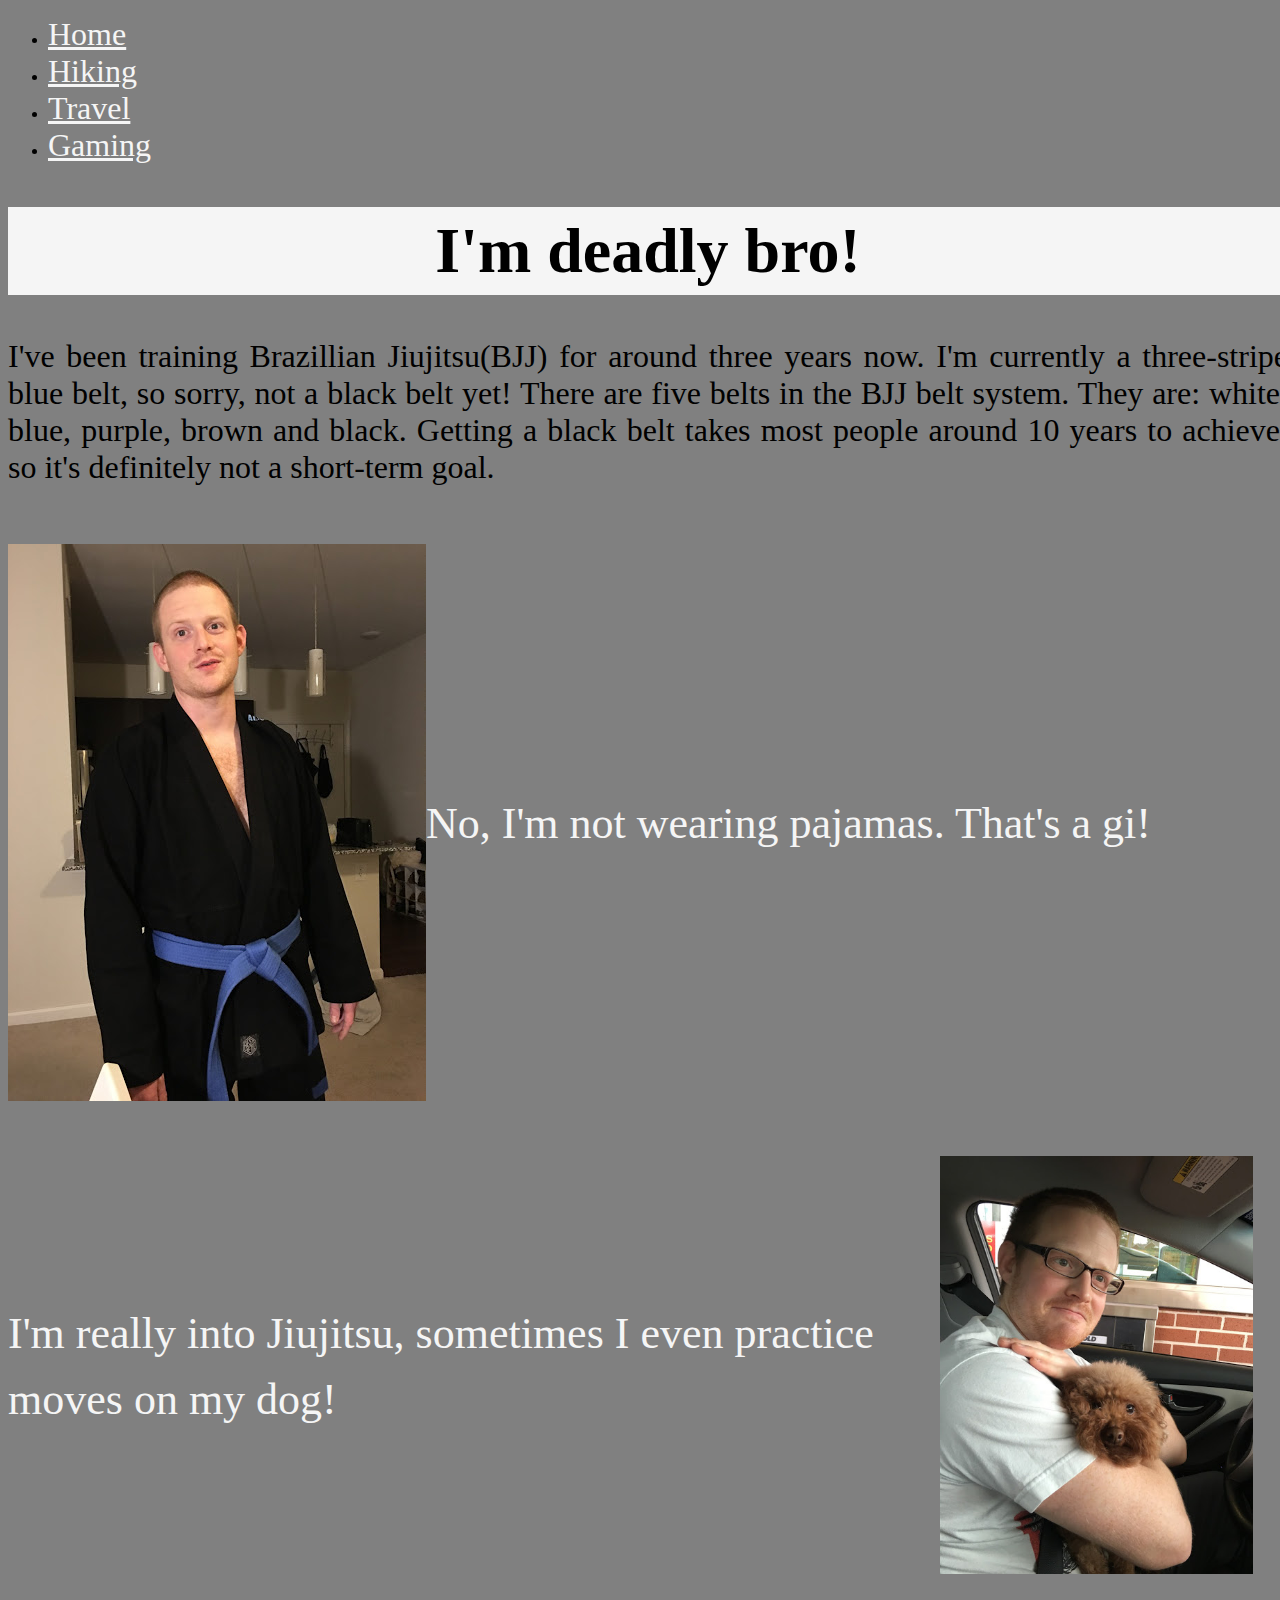
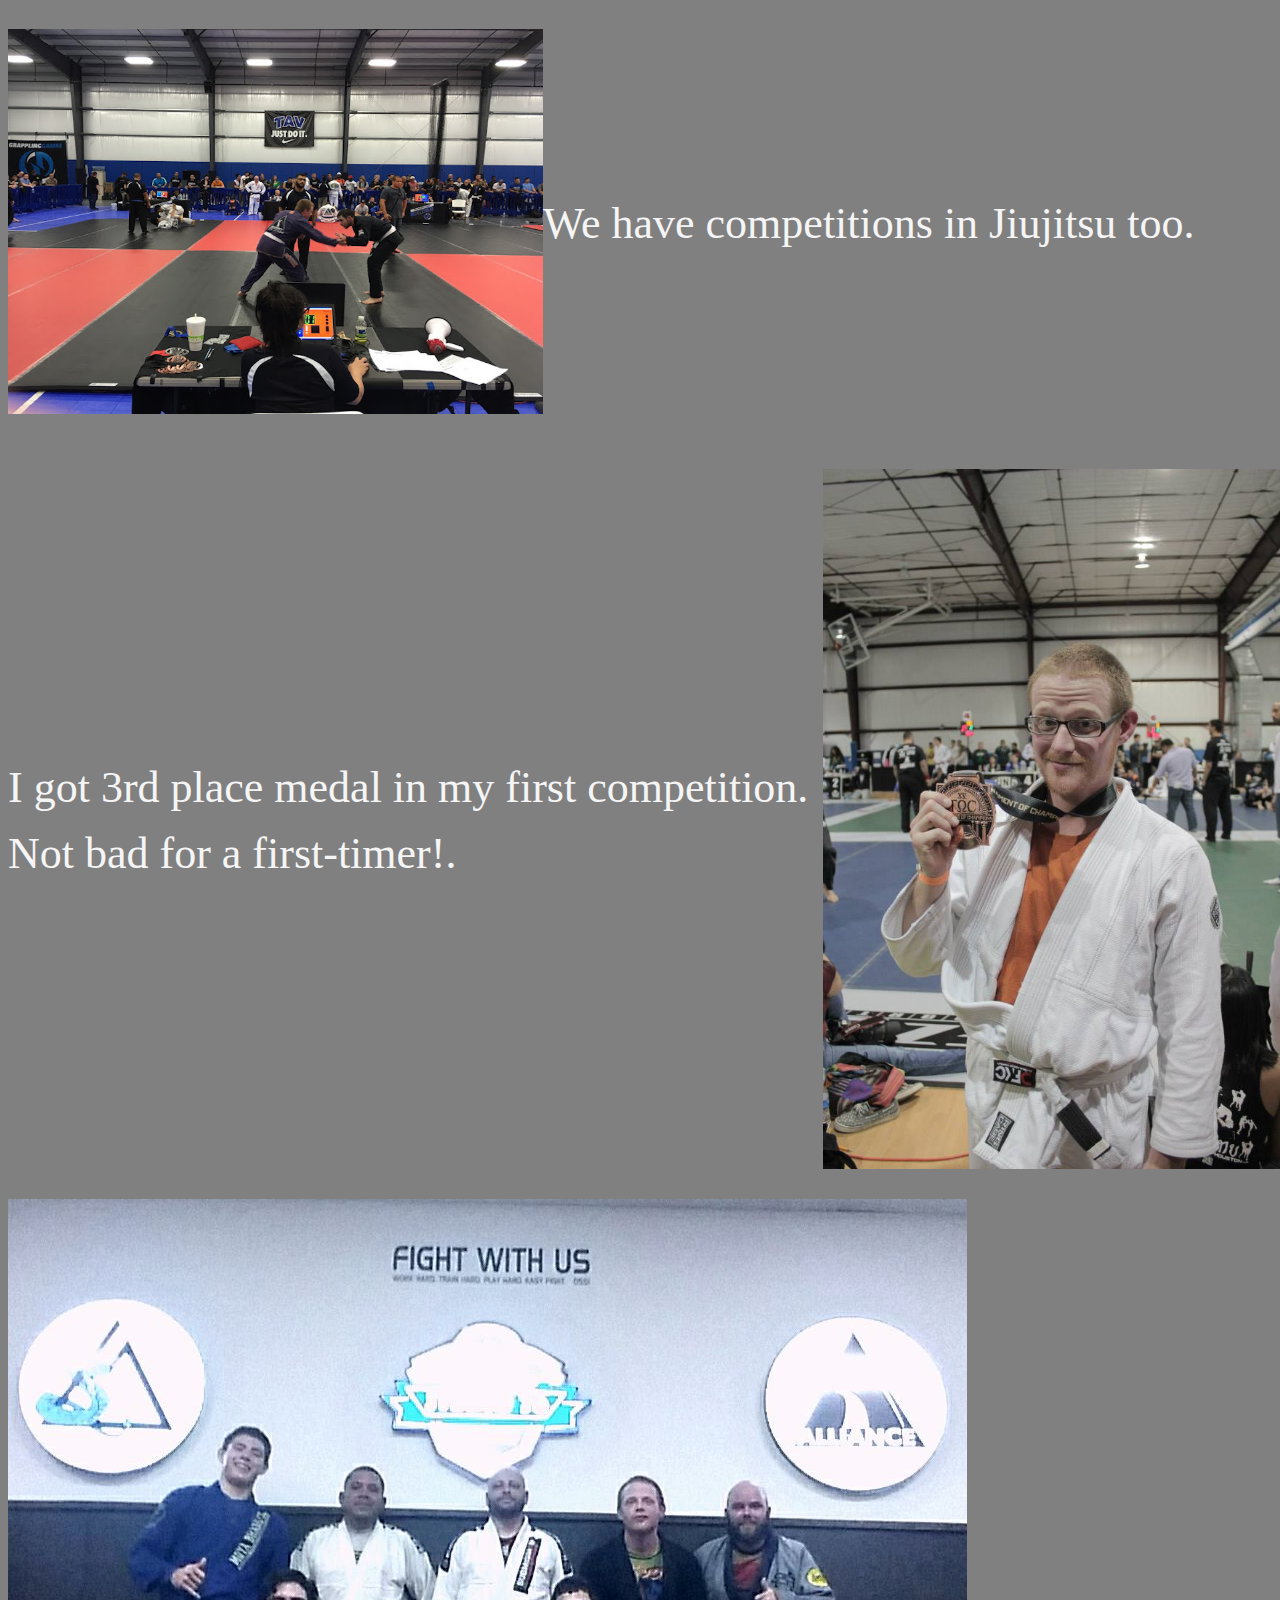
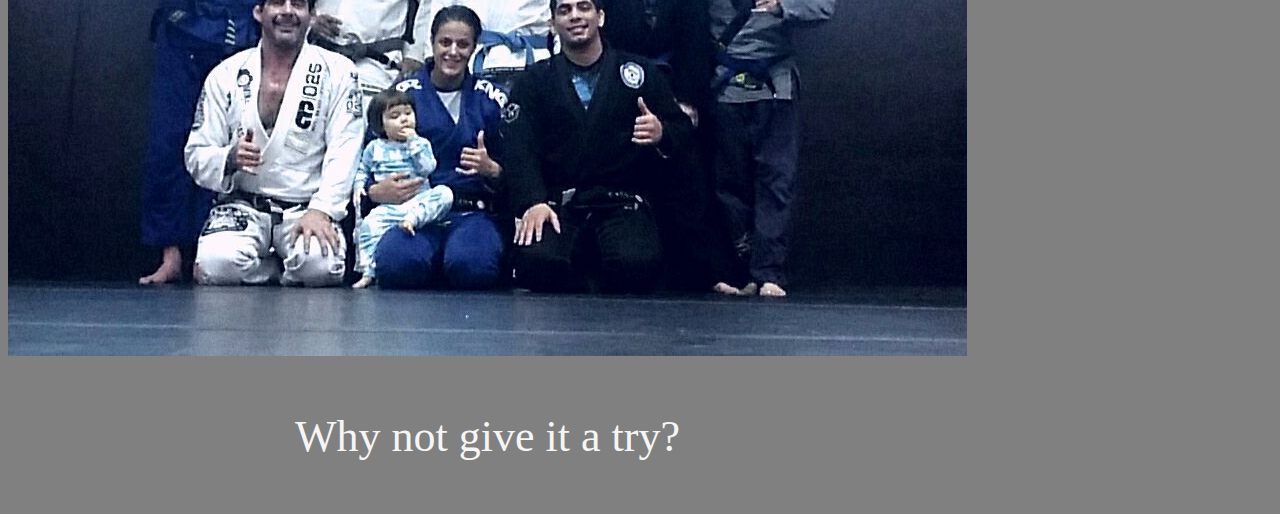
<file: bjj.html>
<!DOCTYPE html>
<html>
  <head>
    <title>My Hobby Page</title>
    <meta name="viewport" content="width=device-width, initial-scale=1, shrink-to-fit=no">
    <!-- Bootstrap CSS -->
    <link rel="stylesheet" href="https://maxcdn.bootstrapcdn.com/bootstrap/4.0.0-beta/css/bootstrap.min.css" integrity="sha384-/Y6pD6FV/Vv2HJnA6t+vslU6fwYXjCFtcEpHbNJ0lyAFsXTsjBbfaDjzALeQsN6M" crossorigin="anonymous">
    <link rel="stylesheet" type="text/css" href="hobby_page.css">
    <meta charset="UTF-8">
  </head>
  <body>
    <div>
      <ul class="nav justify-content-end">
        <li class="nav-item">
          <a class="nav-link active" href="index.html">Home</a>
        </li>
        <li class="nav-item">
          <a class="nav-link" href="hiking2.html">Hiking</a>
        </li>
        <li class="nav-item">
          <a class="nav-link" href="travel.html">Travel</a>
        </li>
        <li class="nav-item">
          <a class="nav-link" href="gaming.html">Gaming</a>
        </li>
      </ul>
    </div>
    <div class="container">
      <div class="row">
        <div class="col-6">
          <h1>
            I'm deadly bro!
          </h1>
        </div>
      </div>
    </div>
    <div class="container">
      <div class="row">
        <div class="col-2">
        </div>
        <div class="col-10">
          <p>
            I've been training Brazillian Jiujitsu(BJJ) for around three years now. I'm currently a three-stripe blue belt,
            so sorry, not a black belt yet! There are five belts in the BJJ belt system. They are: white, blue, purple, brown and black.
            Getting a black belt takes most people around 10 years to achieve, so it's definitely not a short-term goal.
          </p>
        </div>
      </div>
    </div>
    <div class="container">
      <div class="wrap" class="row">
        <div class="col-6">
          <img class="image-fluid" src="IMG_0853.JPG">
        </div>
        <div class="col-6">
          <h3>
            No, I'm not wearing pajamas. That's a gi!
          </h3>
        </div>
      </div>
    </div>
    <div class="container">
      <div class="wrap" class="row">
        <div class="col-6">
          <h3>
            I'm really into Jiujitsu, sometimes I even practice moves on my dog!
          </h3>
        </div>
        <div class="col-6">
          <img class="image-fluid" src="IMG_0635.JPG" width="90%" height="90%">
        </div>
      </div>
    </div>
    <div class="container">
      <div class="wrap" class="row">
        <div class="col-8">
          <img class="image-fluid" src="IMG_0642.JPG" height="385" width="535">
        </div>
        <div class="col-4">
          <h3>
            We have competitions in Jiujitsu too.
          </h3>
        </div>
      </div>
    </div>
    <div class="container">
      <div class="wrap" class="row">
        <div class="col-6">
          <h3>
            I got 3rd place medal in my first competition. Not bad for a first-timer!.
          </h3>
        </div>
        <div class="col-6">
          <img class="image-fluid" src="10408587_10205101301826469_3970856344907757472_n.jpg" height="700" width="465">
        </div>
      </div>
    </div>
    <div class="container">
      <div class="centered" class="row">
        <div class="col-12">
          <img class="image-fluid" src="17201208_10203269697860900_8502158779720950636_n.jpg">
          <h3>
            Why not give it a try?
          </h3>
        </div>
      </div>
    </div>
  </body>
</html>
</file>
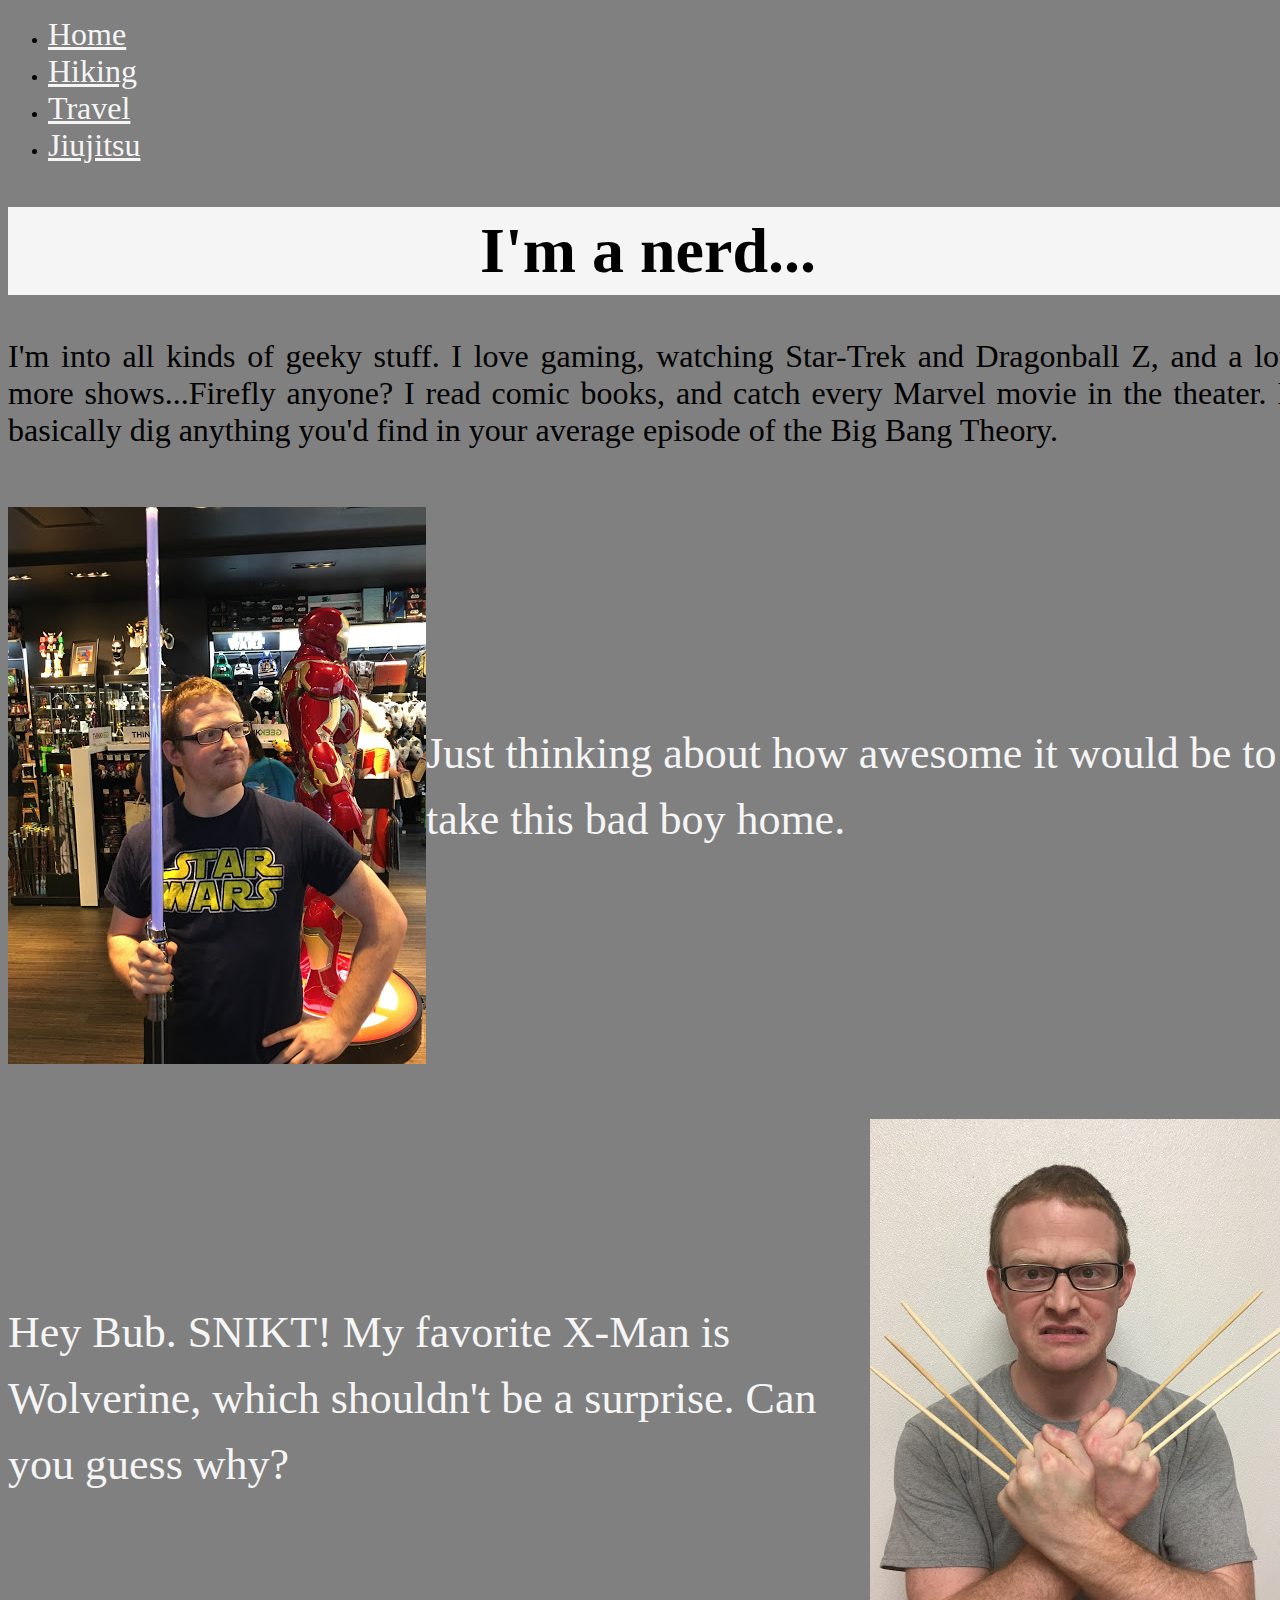
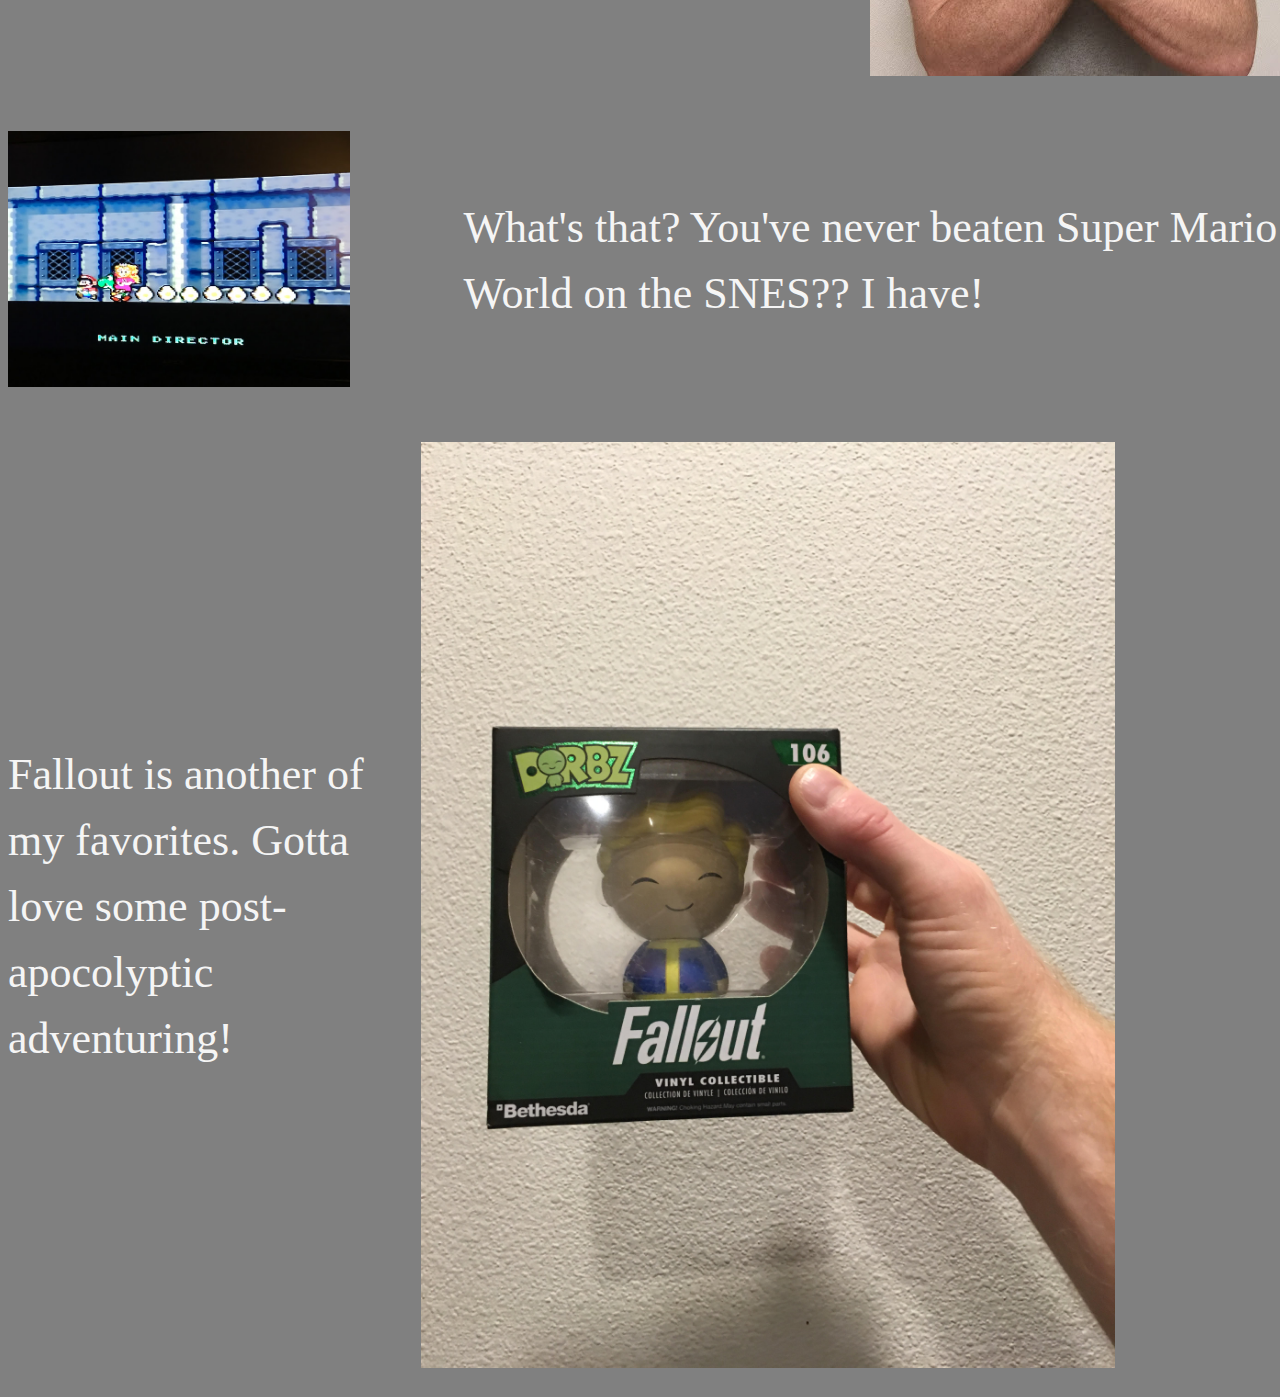
<file: gaming.html>
<!DOCTYPE html>
<html>
  <head>
    <title>My Hobby Page</title>
    <meta name="viewport" content="width=device-width, initial-scale=1, shrink-to-fit=no">
    <!-- Bootstrap CSS -->
    <link rel="stylesheet" href="https://maxcdn.bootstrapcdn.com/bootstrap/4.0.0-beta/css/bootstrap.min.css" integrity="sha384-/Y6pD6FV/Vv2HJnA6t+vslU6fwYXjCFtcEpHbNJ0lyAFsXTsjBbfaDjzALeQsN6M" crossorigin="anonymous">
    <link rel="stylesheet" type="text/css" href="hobby_page.css">
    <meta charset="UTF-8">
  </head>
  <body>
    <div>
      <ul class="nav justify-content-end">
        <li class="nav-item">
          <a class="nav-link active" href="index.html">Home</a>
        </li>
        <li class="nav-item">
          <a class="nav-link" href="hiking2.html">Hiking</a>
        </li>
        <li class="nav-item">
          <a class="nav-link" href="travel.html">Travel</a>
        </li>
        <li class="nav-item">
          <a class="nav-link" href="bjj.html">Jiujitsu</a>
        </li>
      </ul>
    </div>
    <div class="container">
      <div class="row">
        <div class="col-6">
          <h1>
            I'm a nerd...
          </h1>
        </div>
      </div>
    </div>
    <div class="container">
      <div class="row">
        <div class="col-2">
        </div>
        <div class="col-10">
          <p>
            I'm into all kinds of geeky stuff. I love gaming, watching Star-Trek and Dragonball Z, and a lot more shows...Firefly anyone?
            I read comic books, and catch every Marvel movie in the theater. I basically dig anything you'd find in your average episode
            of the Big Bang Theory.
          </p>
        </div>
      </div>
    </div>
    <div class="container">
      <div class="wrap" class="row">
        <div class="col-6">
          <img src="IMG_0667.JPG">
        </div>
        <div class="col-6">
          <h3>
            Just thinking about how awesome it would be to take this bad boy home.
          </h3>
        </div>
      </div>
    </div>
    <div class="container">
      <div class="wrap" class="row">
        <div class="col-6">
          <h3>
            Hey Bub. SNIKT! My favorite X-Man is Wolverine, which shouldn't be a surprise. Can you guess why?
          </h3>
        </div>
        <div class="col-6">
          <img class="margin" src="IMG_0968.JPG">
        </div>
      </div>
    </div>
    <div class="container">
      <div class="wrap" class="row">
        <div class="col-7">
          <img src="IMG_1074.JPG" width="75%" height="75%">
        </div>
        <div id="margin2" class="col-5">
          <h3>
            What's that? You've never beaten Super Mario World on the SNES?? I have!
          </h3>
        </div>
      </div>
    </div>
    <div class="container">
      <div class="wrap" class="row">
        <div class="col-6">
          <h3>
            Fallout is another of my favorites. Gotta love some post-apocolyptic adventuring!
          </h3>
        </div>
        <div class="col-6">
          <img class="margin" src="fallout.jpg" width="80%" height="80%">
        </div>
      </div>
    </div>
  </body>
</html>
</file>
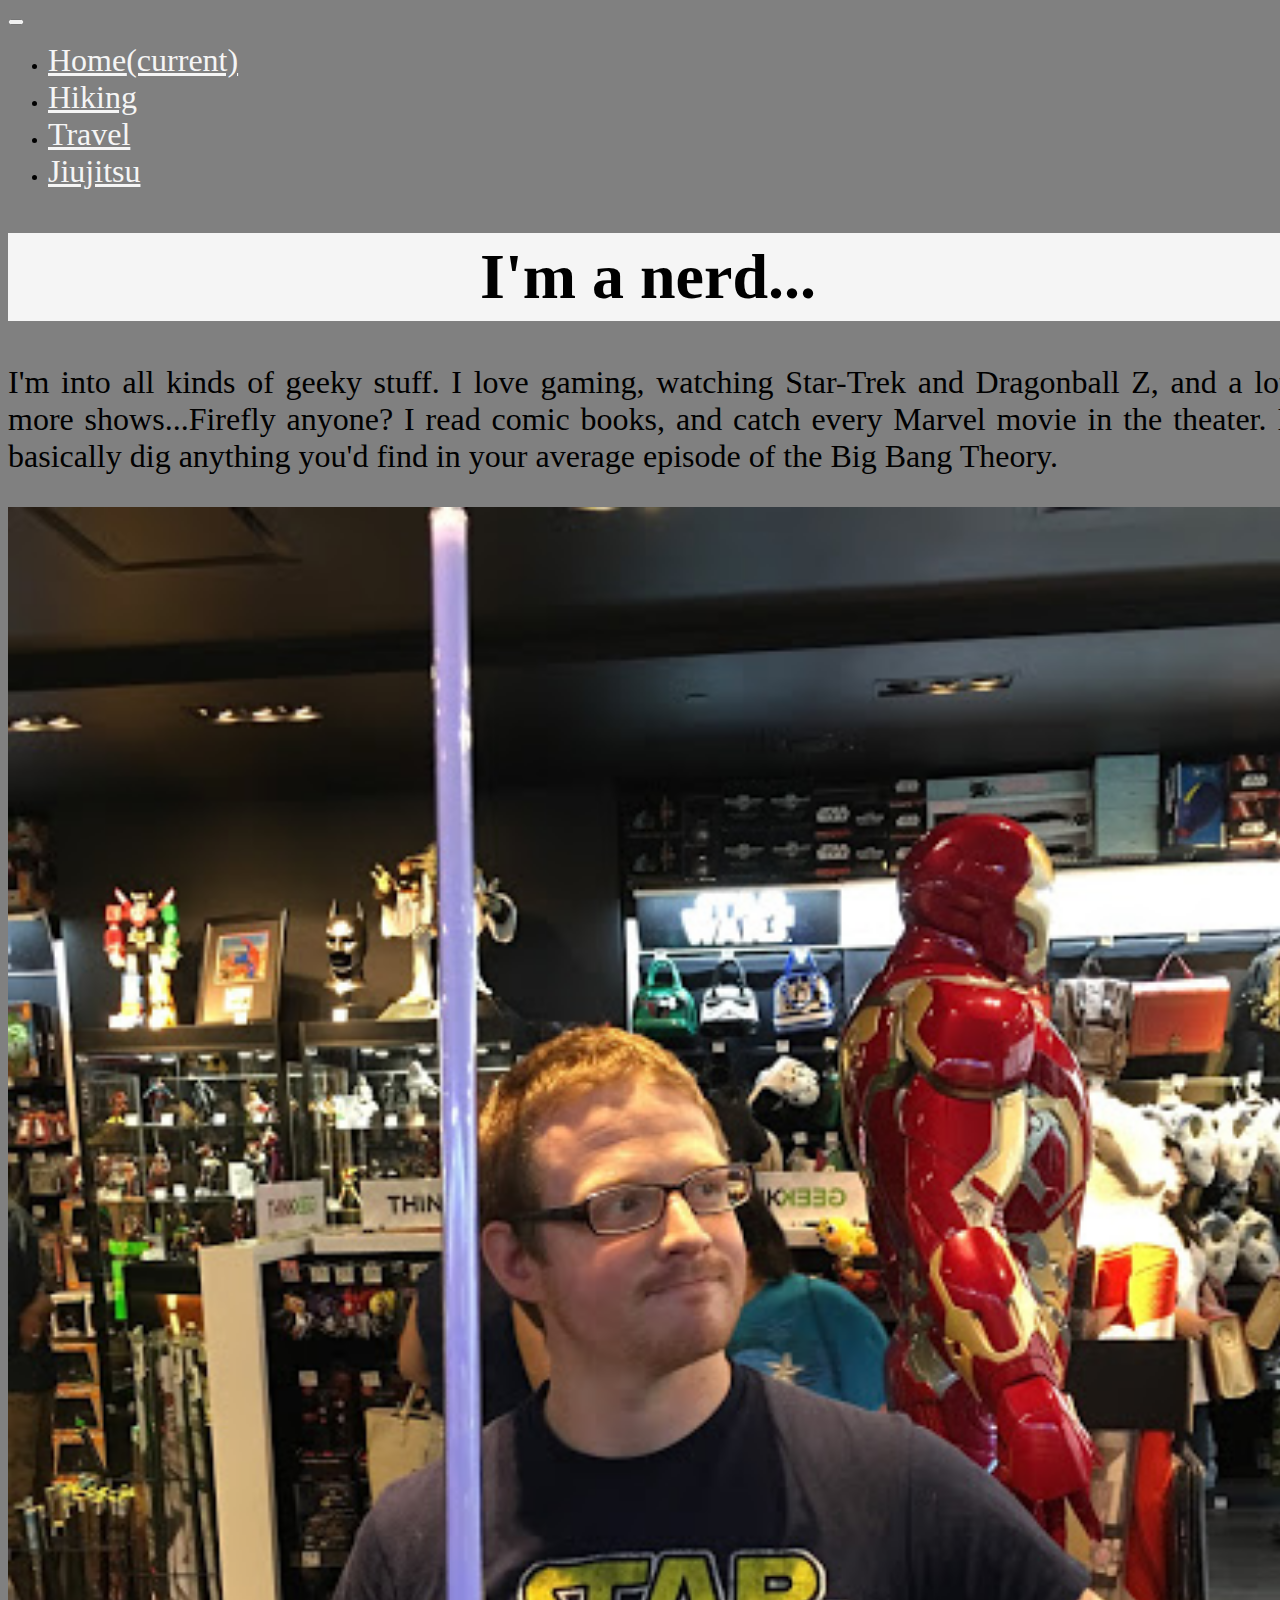
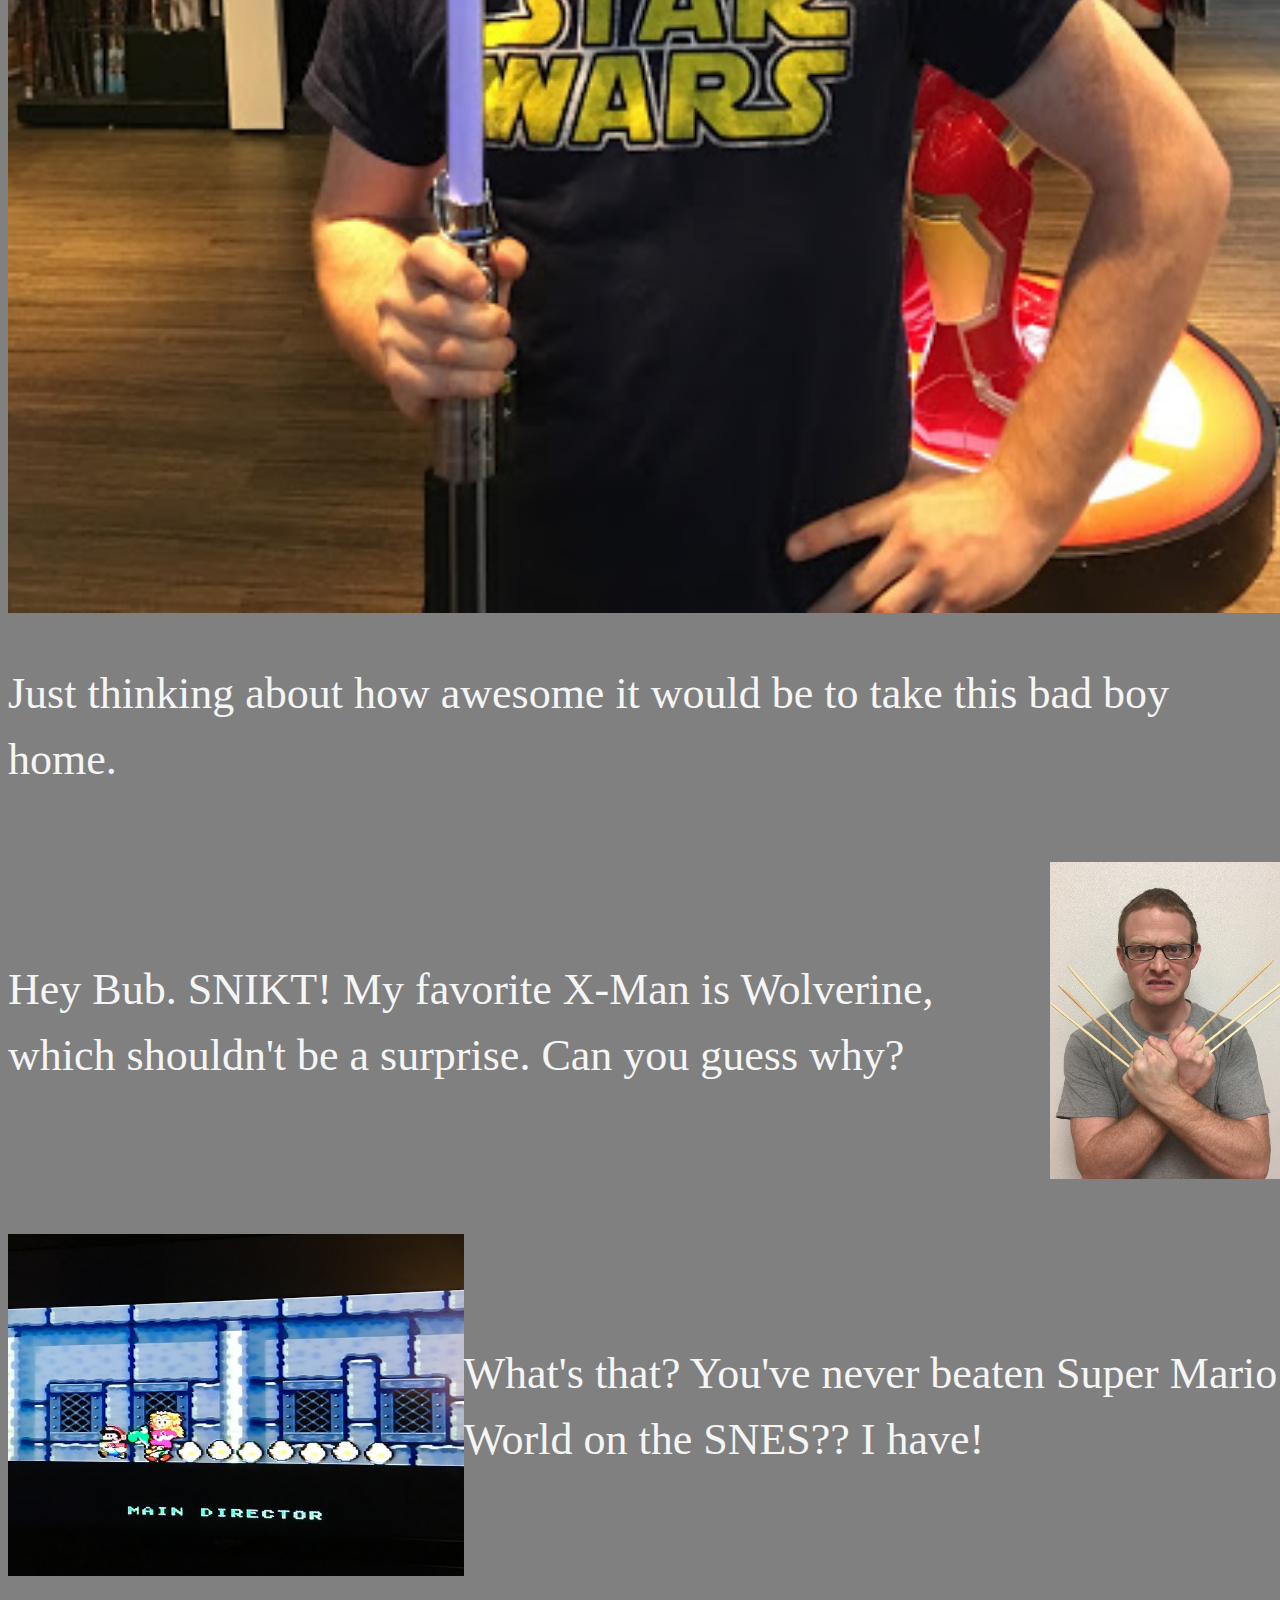
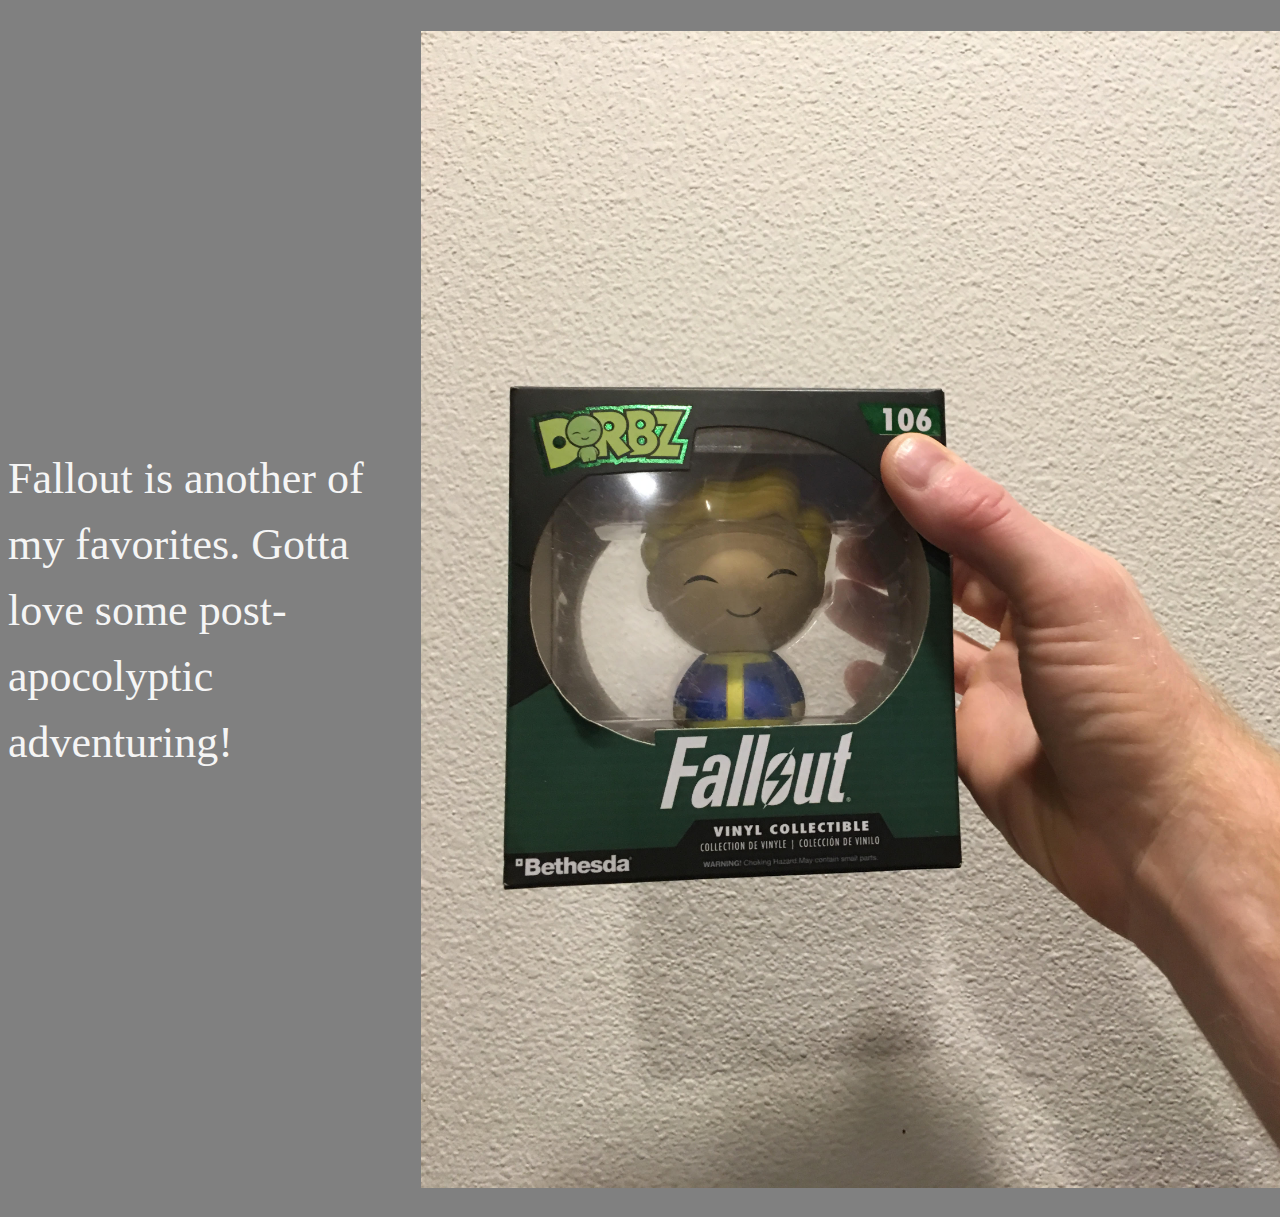
<file: gaming2.html>
<!DOCTYPE html>
<html>
  <head>
    <title>My Hobby Page</title>
    <meta name="viewport" content="width=device-width, initial-scale=1, shrink-to-fit=no">
    <link rel="stylesheet" href="https://maxcdn.bootstrapcdn.com/bootstrap/4.0.0-beta/css/bootstrap.min.css" integrity="sha384-/Y6pD6FV/Vv2HJnA6t+vslU6fwYXjCFtcEpHbNJ0lyAFsXTsjBbfaDjzALeQsN6M" crossorigin="anonymous">
    <link rel="stylesheet" type="text/css" href="hobby_page.css">
    <meta charset="UTF-8">
  </head>
  <body>
    <div class="container">
      <div class="row">
        <div class="col-xs-8 col-sm-7">
        </div>
        <div class="col-xs-4 col-sm-5">
          <nav class="navbar navbar-expand-lg navbar-light">
            <button class="navbar-toggler" type="button" data-toggle="collapse" data-target="#navbarSupportedContent" aria-controls="navbarSupportedContent" aria-expanded="false" aria-label="Toggle navigation">
              <span class="navbar-toggler-icon"></span>
            </button>
            <div class="collapse navbar-collapse" id="navbarSupportedContent">
              <ul class="navbar-nav mr-auto">
                <li class="nav-item">
                  <a class="nav-link colorit" href="index2.html">Home<span class="sr-only">(current)</span></a>
                </li>
                <li class="nav-item">
                  <a class="nav-link" href="hiking.html">Hiking</a>
                </li>
                <li class="nav-item">
                  <a class="nav-link" href="travel2.html">Travel</a>
                </li>
                <li class="nav-item">
                  <a class="nav-link" href="bjj.html">Jiujitsu</a>
                </li>
              </ul>
            </div>
          </nav>
        </div>
      </div>
    </div>

    <div class="container">
      <div class="row">
        <div class="col-xs-8 col-sm-5">
          <h1>
            I'm a nerd...
          </h1>
        </div>
        <div class="col-xs-6 col-sm-7">
        </div>
      </div>
    </div>
    <div class="container">
      <div class="row">
        <div class="col-12">
          <p>
            I'm into all kinds of geeky stuff. I love gaming, watching Star-Trek and Dragonball Z, and a lot more shows...Firefly anyone?
            I read comic books, and catch every Marvel movie in the theater. I basically dig anything you'd find in your average episode
            of the Big Bang Theory.
          </p>
        </div>
      </div>
    </div>
    <div class="container">
      <div class="row">
        <div class="col-xs-12 col-sm-4">
          <picture>
            <img src="IMG_0667.JPG" style="width:100%;">
            <!-- <source media="(min-width: 650px)" srcset="IMG_0853.JPG">
            <source media="(min-width: 465px)" srcset="7ded.jpg"> -->
          </picture>
        </div>
        <div class="col-xs-0 col-sm-8">
          <h3>
            Just thinking about how awesome it would be to take this bad boy home.
          </h3>
        </div>
      </div>
    </div>
    <div class="container">
      <div class="wrap row flipped">
        <div class="col-xs-0 col-sm-6">
          <picture>
            <img src="IMG_0968.JPG" style="width:100%;">
            <!-- <source media="(min-width: 650px)" srcset="IMG_0635.JPG">
            <source media="(min-width: 465px)" srcset="IMG_0635.JPG"> -->
          </picture>
        </div>
        <div class="col-xs-12 col-sm-6">
          <h3>
            Hey Bub. SNIKT! My favorite X-Man is Wolverine, which shouldn't be a surprise. Can you guess why?
          </h3>
        </div>
      </div>
    </div>
    <div class="container">
      <div class="wrap row">
        <div class="col-xs6 col-sm-6">
          <picture>
            <img src="IMG_1074.JPG" style="width:100%;">
             <!-- <source media="(min-width: 650px)" srcset="IMG_0642.JPG">
            <source media="(min-width: 465px)" srcset="IMG_0642.JPG"> -->
          </picture>
        </div>
        <div class="col-xs-6 col-sm-6">
          <h3>
            What's that? You've never beaten Super Mario World on the SNES?? I have!
          </h3>
        </div>
      </div>
    </div>
    <div class="container">
      <div class="wrap row flipped">
        <div class="col-xs-6 col-sm-6">
          <picture>
            <img src="fallout.jpg" style="width:100%;">
            <!-- <source media="(min-width: 650px)" srcset="17201208_10203269697860900_8502158779720950636_n.JPG">
            <source media="(min-width: 465px)" srcset="17201208_10203269697860900_8502158779720950636_n.jpg"> -->
          </picture>
        </div>
        <div class="col-xs-6 col-sm-6">
          <h3>
            Fallout is another of my favorites. Gotta love some post-apocolyptic adventuring!
          </h3>
        </div>
      </div>
    </div>
    <script src="https://code.jquery.com/jquery-3.2.1.slim.min.js" integrity="sha384-KJ3o2DKtIkvYIK3UENzmM7KCkRr/rE9/Qpg6aAZGJwFDMVNA/GpGFF93hXpG5KkN" crossorigin="anonymous"></script>
    <script src="https://cdnjs.cloudflare.com/ajax/libs/popper.js/1.11.0/umd/popper.min.js" integrity="sha384-b/U6ypiBEHpOf/4+1nzFpr53nxSS+GLCkfwBdFNTxtclqqenISfwAzpKaMNFNmj4" crossorigin="anonymous"></script>
    <script src="https://maxcdn.bootstrapcdn.com/bootstrap/4.0.0-beta/js/bootstrap.min.js" integrity="sha384-h0AbiXch4ZDo7tp9hKZ4TsHbi047NrKGLO3SEJAg45jXxnGIfYzk4Si90RDIqNm1" crossorigin="anonymous"></script>
  </body>
</html>
</file>
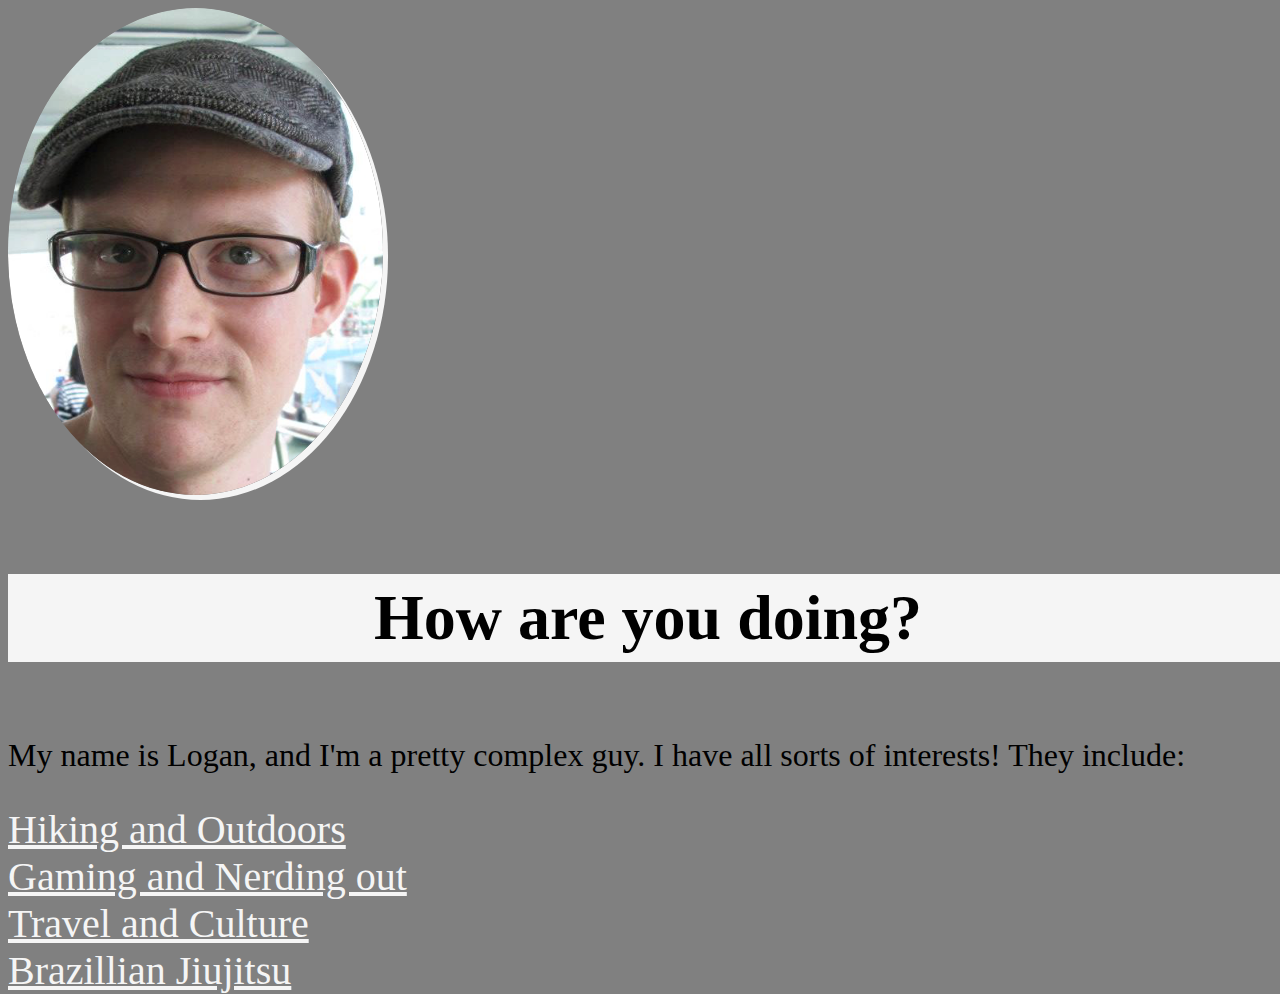
<file: index2.html>
<!DOCTYPE html>
<html>
  <head>
    <title>My Hobby Page</title>
    <meta name="viewport" content="width=device-width, initial-scale=1, shrink-to-fit=no">
    <link rel="stylesheet" href="https://maxcdn.bootstrapcdn.com/bootstrap/4.0.0-beta/css/bootstrap.min.css" integrity="sha384-/Y6pD6FV/Vv2HJnA6t+vslU6fwYXjCFtcEpHbNJ0lyAFsXTsjBbfaDjzALeQsN6M" crossorigin="anonymous">
    <link rel="stylesheet" type="text/css" href="hobby_page.css">
    <meta charset="UTF-8"><!-- high recommended -->
  </head>
  <body>


    <div class="container">
      <div class="row">
        <div class="col-xs-12 col-sm-4">
        </div>
        <div class="col-xs-12 col-sm-8">
          <!-- class="col-xs-12 col-sm-4" -->
          <picture>
            <img class="padded" src="rounded.png" style="width:375px;">
            <!-- <source media="(min-width: 650px)" srcset="IMG_0853.JPG">
            <source media="(min-width: 465px)" srcset="7ded.jpg"> -->
          </picture>
        </div>
        <div class="row">
          <div class="col-xs-12 col-sm-2">
          </div>
          <div class="col-xs-12 col-sm-10">
            <h1>
              How are you doing?
            </h1>
          </div>
        </div>
      </div>
    </div>

  <div class="container">
    <div class="row">
      <div class="flow col-xs-0 col-sm-2">
      </div>
      <div class="flow col-xs-12 col-sm-10">
        <p>
          My name is Logan, and I'm a pretty
          complex guy. I have all sorts of interests! They include:
        </p>
      </div>
    </div>
  </div>
  <div class="container">
    <div class="row">
        <div class="col-xs-12 col-sm-3">
          <a class="links" href="hiking.html">Hiking and Outdoors</a>
        </div>
        <div class="col-xs-12 col-sm-3">
          <a class="links" href="gaming2.html">Gaming and Nerding out</a>
        </div>
        <div class="col-xs-12 col-sm-3">
          <a class="links" href="travel2.html">Travel and Culture</a>
        </div>
        <div class="col-xs-12 col-sm-3">
          <a class="links" href="bjj.html">Brazillian Jiujitsu</a>
        </div>
    </div>
  </div>
  </body>
</html>
</file>
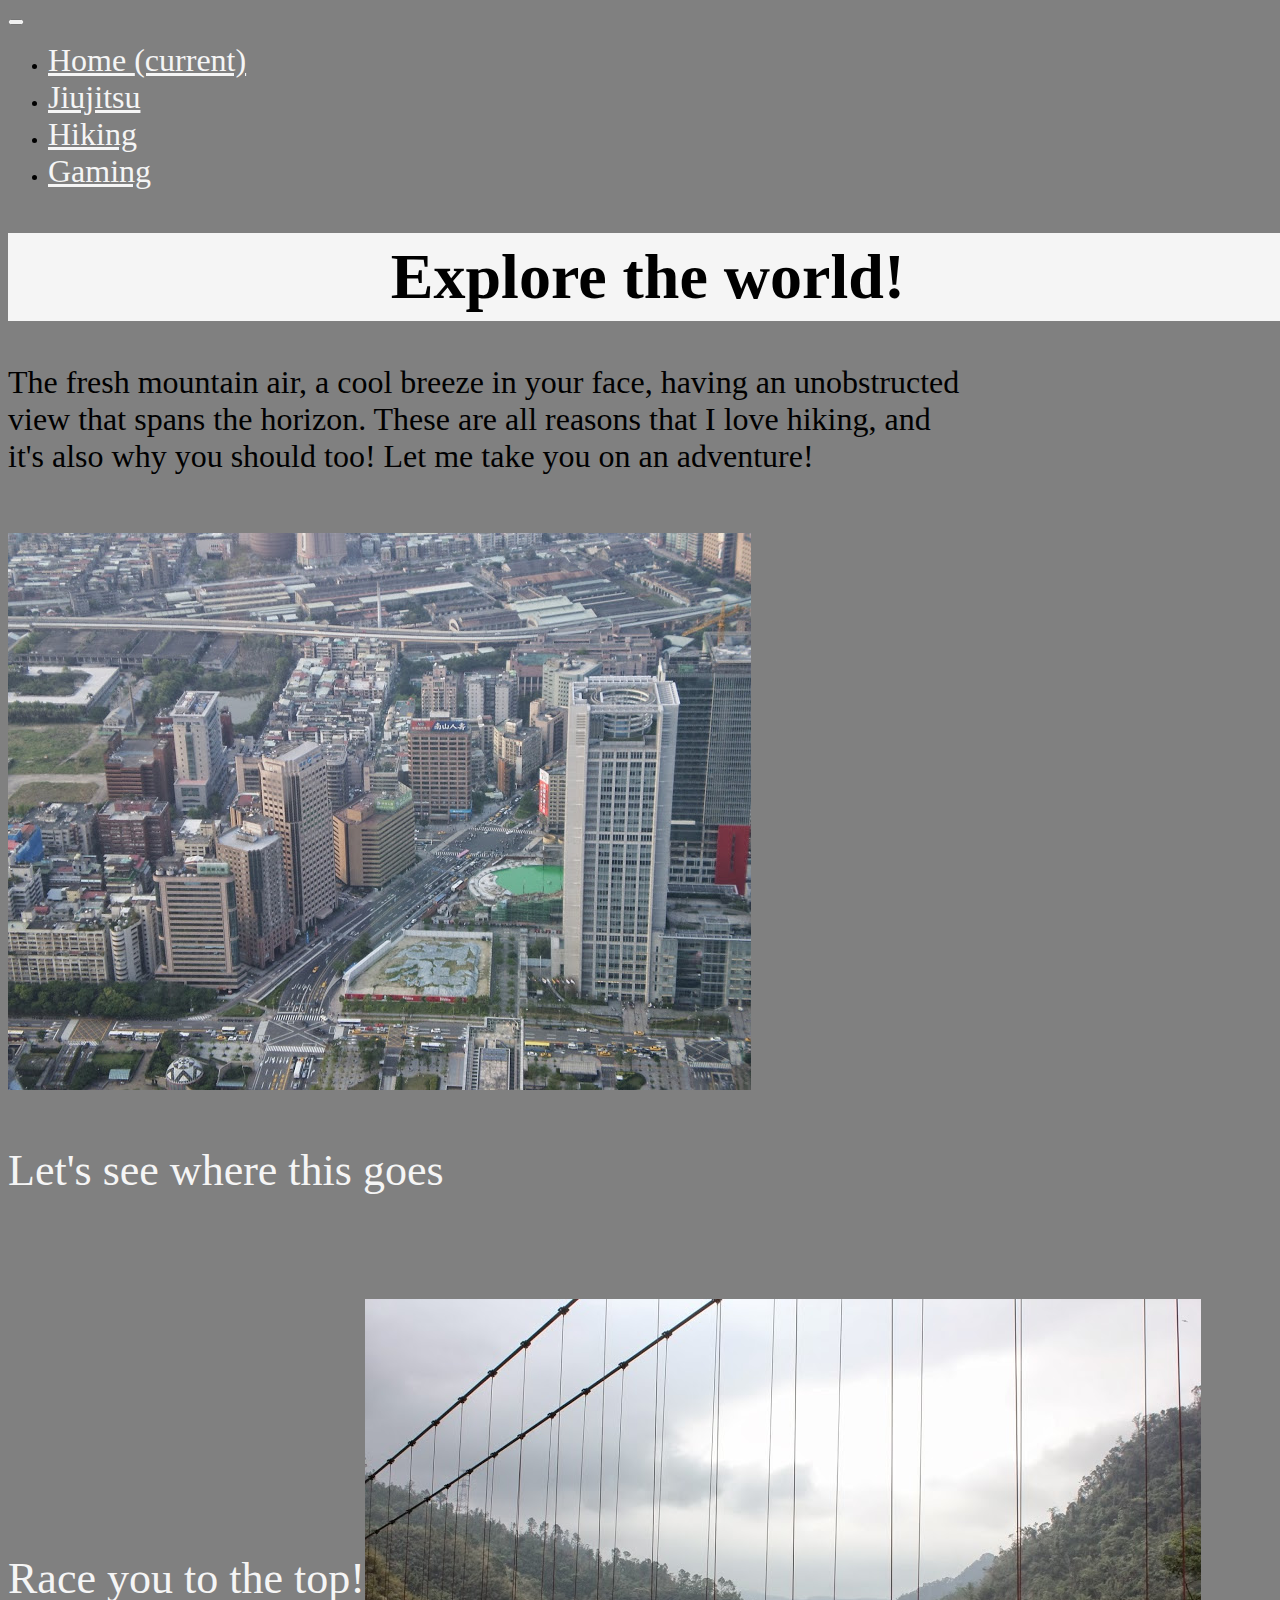
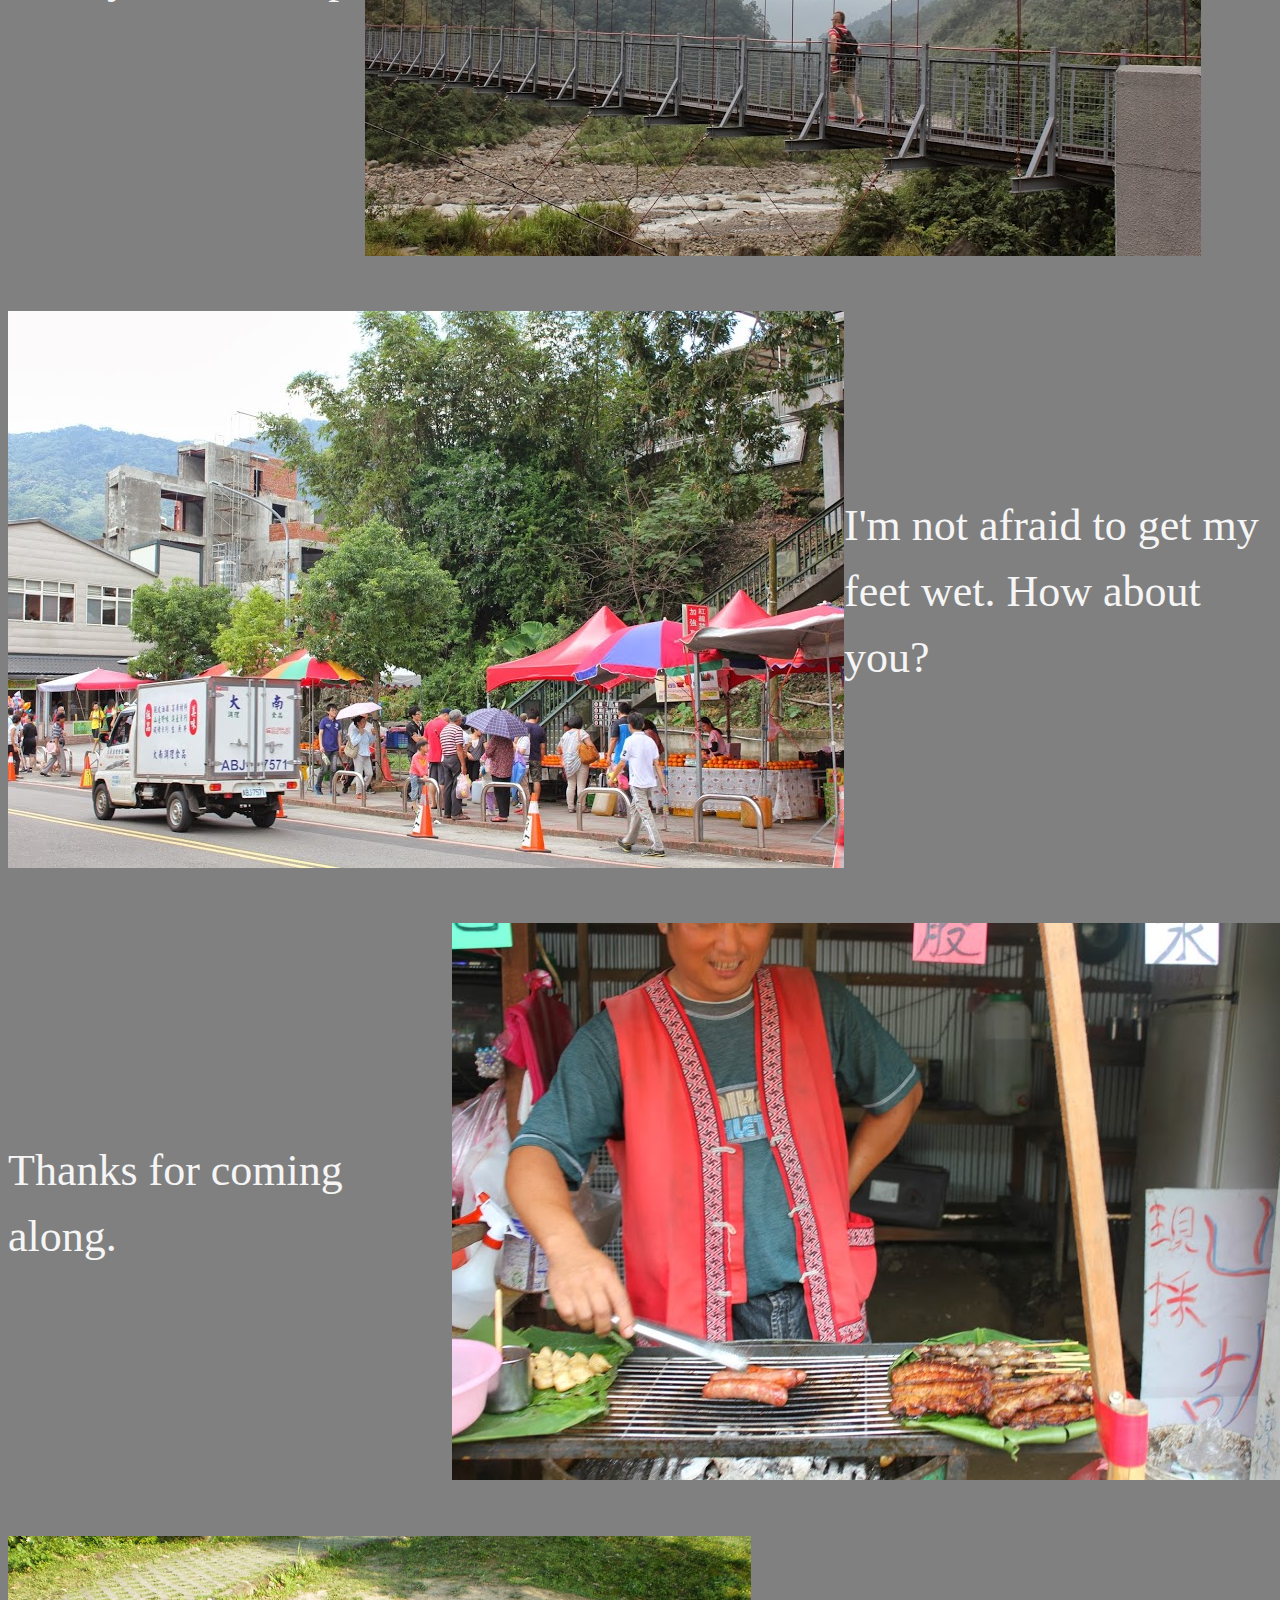
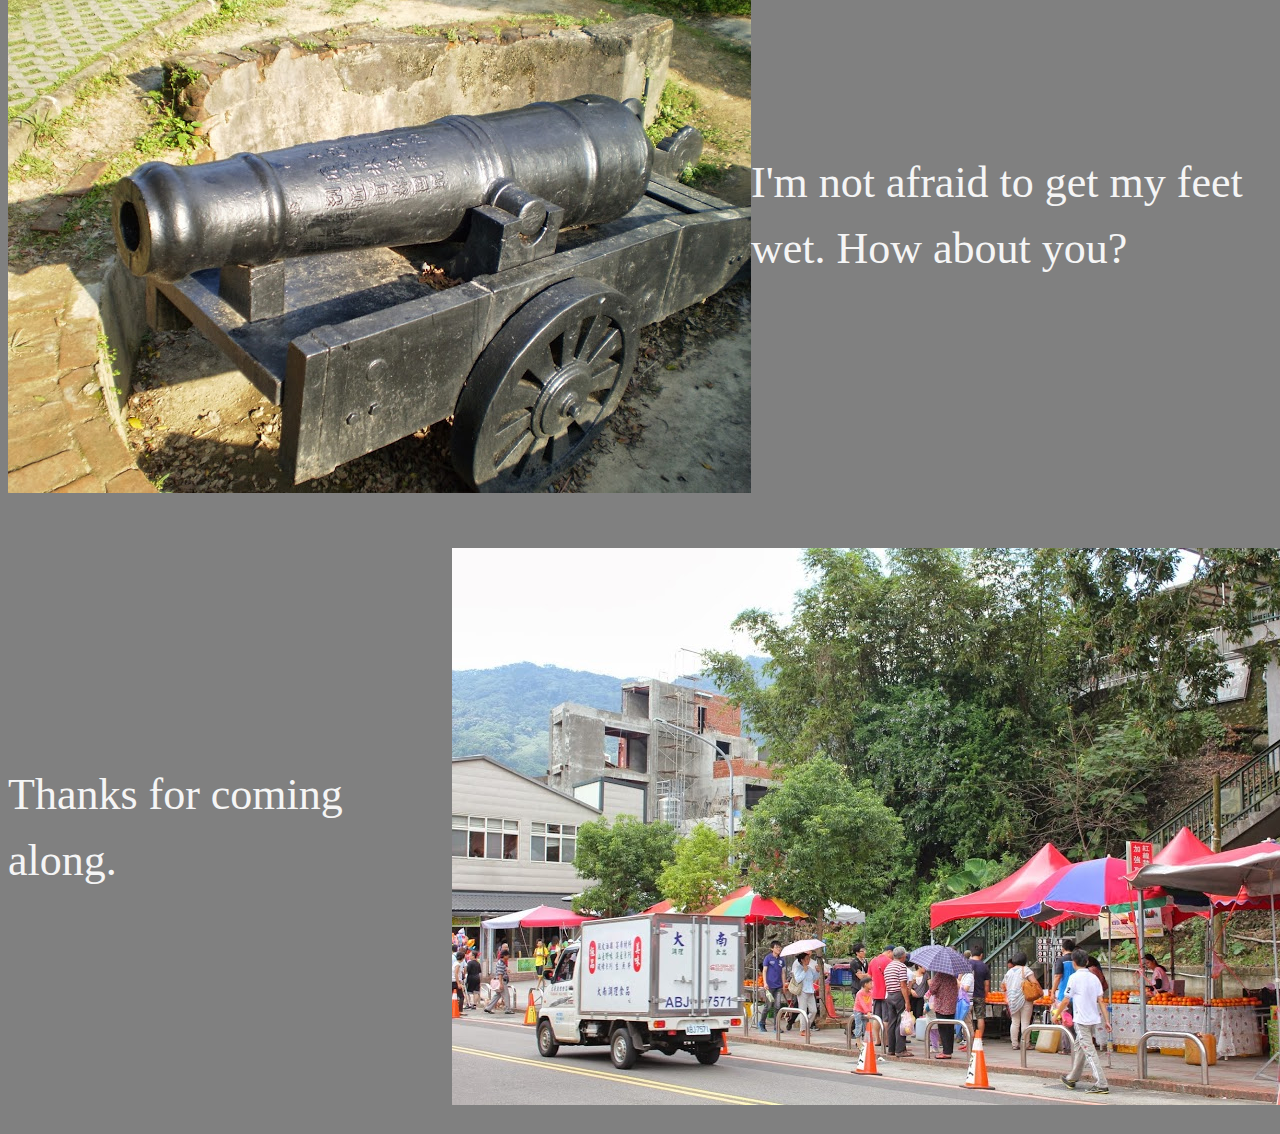
<file: travel.html>
<!DOCTYPE html>
<html>
  <head>
    <title>My Hobby Page</title>
    <meta charset="UTF-8">
    <meta name="viewport" content="width=device-width, initial-scale=1, shrink-to-fit=no">
    <!-- Bootstrap CSS -->
    <link rel="stylesheet" href="https://maxcdn.bootstrapcdn.com/bootstrap/4.0.0-beta/css/bootstrap.min.css" integrity="sha384-/Y6pD6FV/Vv2HJnA6t+vslU6fwYXjCFtcEpHbNJ0lyAFsXTsjBbfaDjzALeQsN6M" crossorigin="anonymous">
    <link rel="stylesheet" type="text/css" href="hobby_page.css">
  </head>
  <body>
    <!-- /*<style>
    div.special {
    display: block;
  }
    @media (min-width: 800px) {

      div.special {
        display: none;
      }
    }
    </style>*/ -->
    <div class="container">
      <div class="row">
        <div class="col col-7">
        </div>
        <div class="col col-5">
          <nav class="navbar navbar-expand-lg navbar-light">
            <button class="navbar-toggler" type="button" data-toggle="collapse" data-target="#navbarSupportedContent" aria-controls="navbarSupportedContent" aria-expanded="false" aria-label="Toggle navigation">
              <span class="navbar-toggler-icon"></span>
            </button>
            <div class="collapse navbar-collapse" id="navbarSupportedContent">
              <ul class="navbar-nav mr-auto">
                <li class="nav-item active">
                  <a class="nav-link" href="index.html">Home <span class="sr-only">(current)</span></a>
                </li>
                <li class="nav-item">
                  <a class="nav-link" href="bjj.html">Jiujitsu</a>
                </li>
                <li class="nav-item">
                  <a class="nav-link" href="hiking2.html">Hiking</a>
                </li>
              </li>
              <li class="nav-item">
                <a class="nav-link" href="gaming.html">Gaming</a>
              </li>
              </ul>
            </div>
          </nav>
        </div>
      </div>
    <!-- <div>
      <ul class="nav justify-content-end">
        <li class="nav-item">
          <a class="nav-link active" href="index.html">Home</a>
        </li>
        <li class="nav-item">
          <a class="nav-link" href="bjj.html">Jiujitsu</a>
        </li>
        <li class="nav-item">
          <a class="nav-link" href="travel.html">Travel</a>
        </li>
        <li class="nav-item">
          <a class="nav-link" href="gaming.html">Gaming</a>
        </li>
      </ul>
    </div> -->
    <div class="container">
      <div class="row">
        <div class="col-6">
          <h1>
            Explore the world!
          </h1>
        </div>
      </div>
    </div>
    <div class="container">
      <div class="row">
        <div class="col-2">
        </div>
        <div class="col-10">
          <p>
            The fresh mountain air, a cool breeze in your face, having an unobstructed<br>
            view that spans the horizon. These are all reasons that I love hiking, and<br>
            it's also why you should too! Let me take you on an adventure!
          </p>
        </div>
      </div>
    </div>
    <div class="container">
      <div class="wrap" class="row">
        <div class="col-6">
          <img src="from_top.jpg">
        <div class="col-6">
          <h3>
            Let's see where this goes
          </h3>
        </div>
      </div>
    </div>
    <div class="container">
      <div class="wrap" class="row">
        <div class="col-6">
          <h3>
            Race you to the top!
          </h3>
        </div>
        <div class="col-6">
          <img src="bridge.jpg">
        </div>
      </div>
    </div>
    <div class="container">
      <div class="wrap" class="row">
        <div class="col-8">
          <img src="mountain_town.jpg">
        </div>
        <div class="col-4">
          <h3>
            I'm not afraid to get my feet wet. How about you?
          </h3>
        </div>
      </div>
    </div>
    <div class="container">
      <div class="wrap" class="row">
        <div class="col-6">
          <h3>
            Thanks for coming along.
          </h3>
        </div>
        <div class="col-6">
          <img src="boar.jpg">
      </div>
    </div>
    <div class="container">
      <div class="wrap" class="row">
        <div class="col-8">
          <img src="cannon.jpg">
        </div>
        <div class="col-4">
          <h3>
            I'm not afraid to get my feet wet. How about you?
          </h3>
        </div>
      </div>
    </div>
    <div class="container">
      <div class="wrap" class="row">
        <div class="col-6">
          <h3>
            Thanks for coming along.
          </h3>
        </div>
        <div class="col-6">
          <img src="mountain_town.jpg">
      </div>
    </div>
  </body>
</html>
</file>
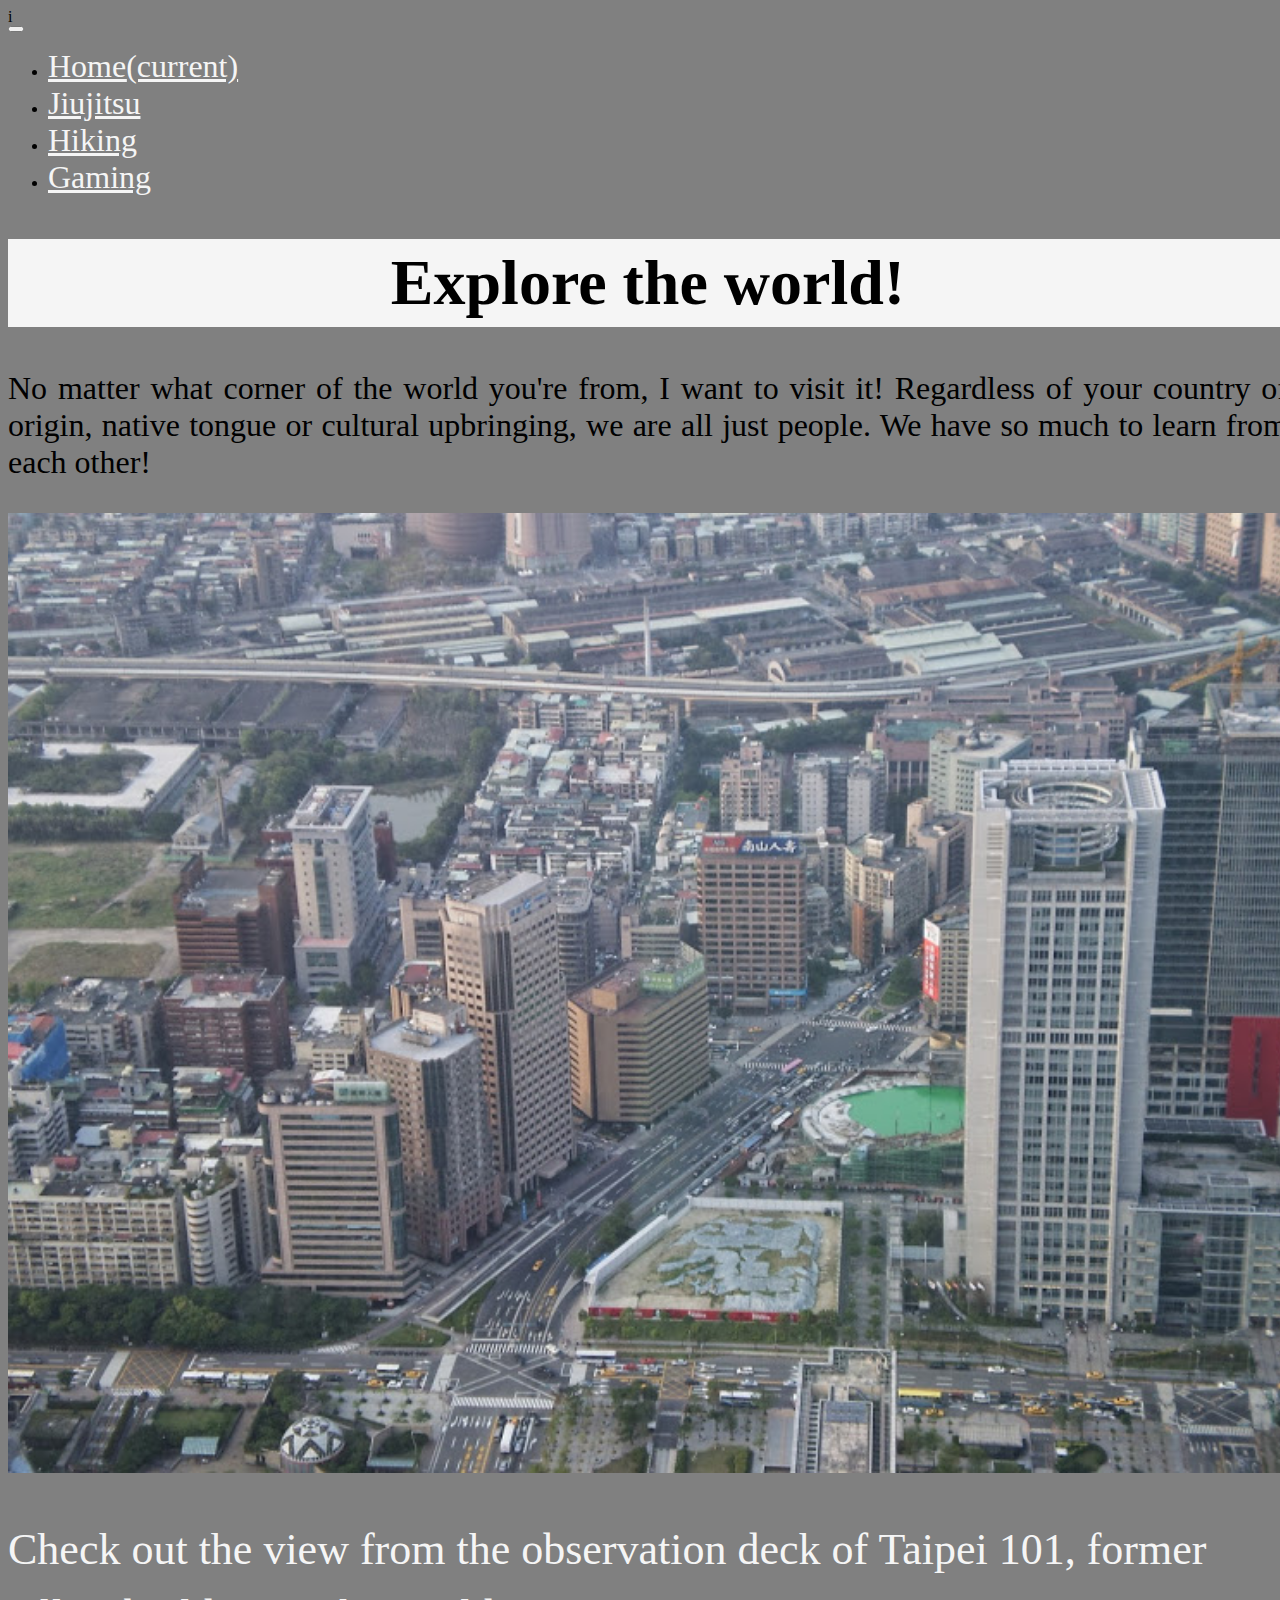
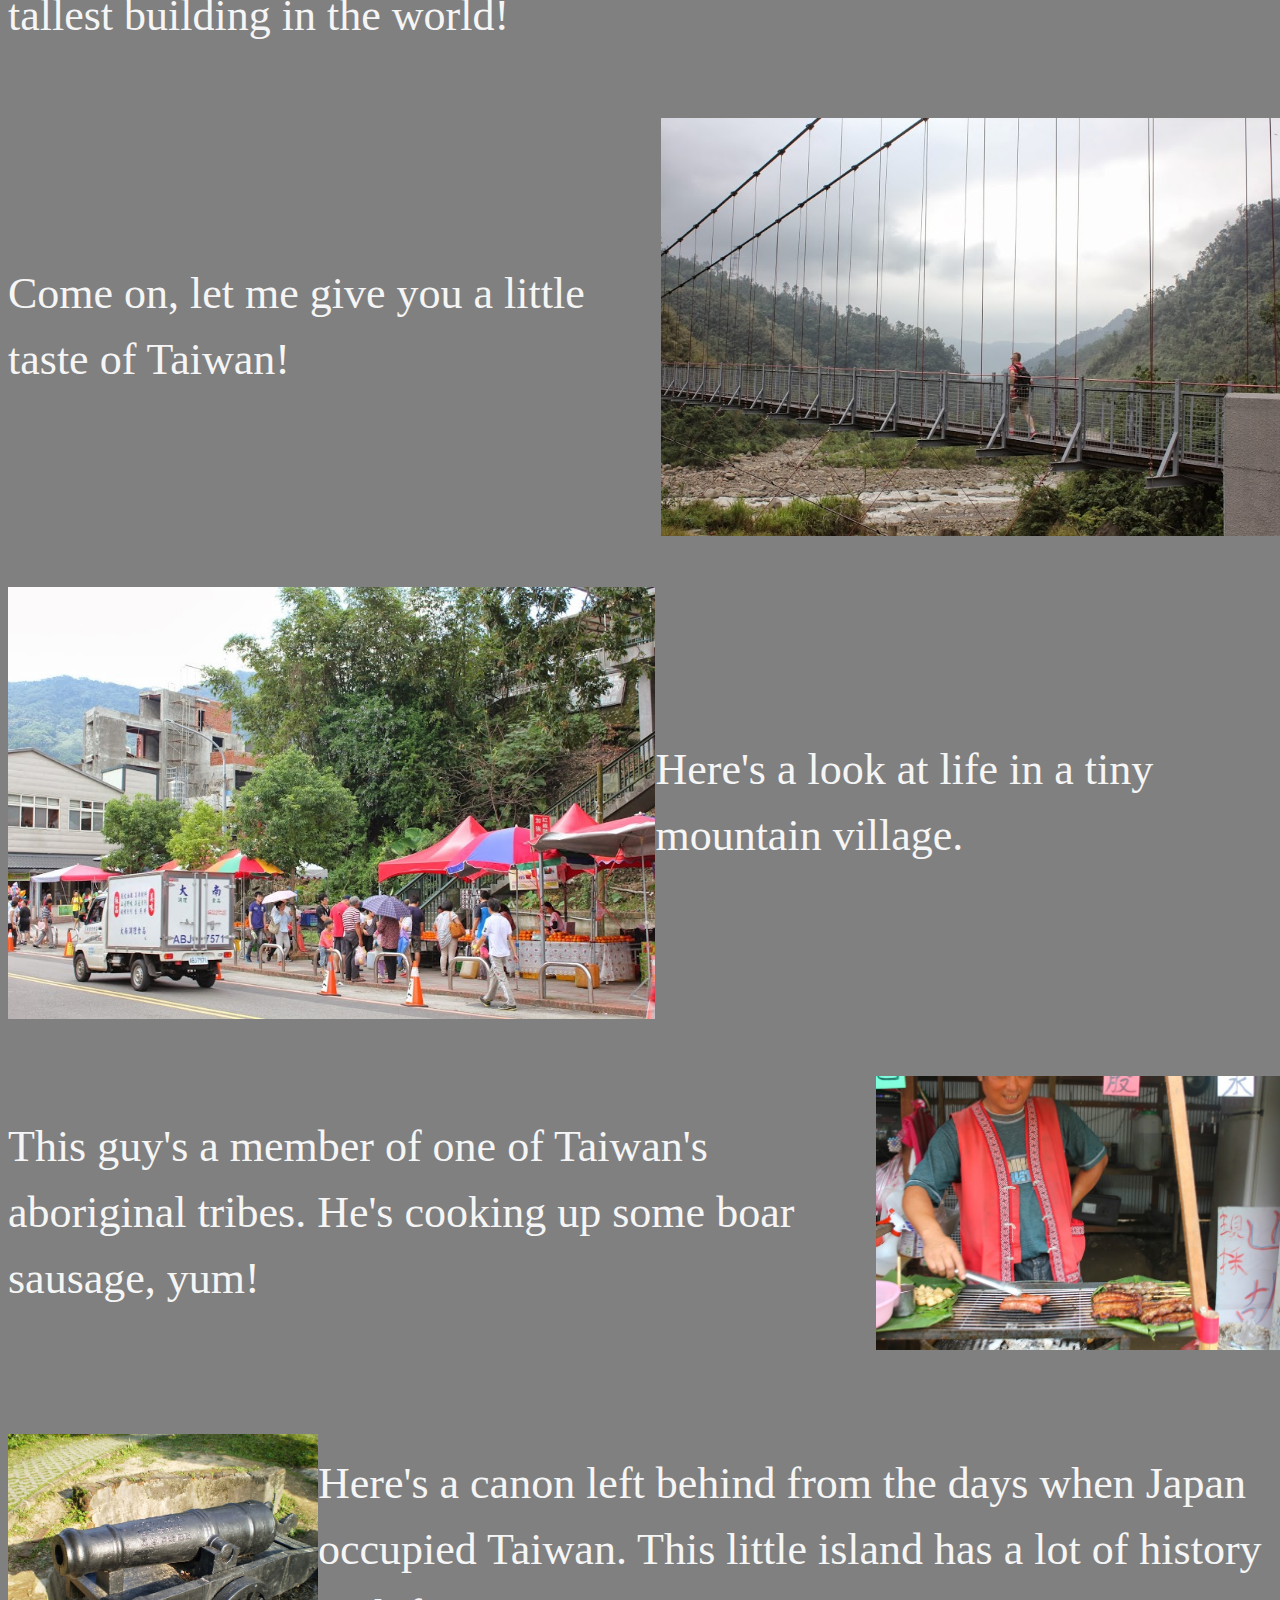
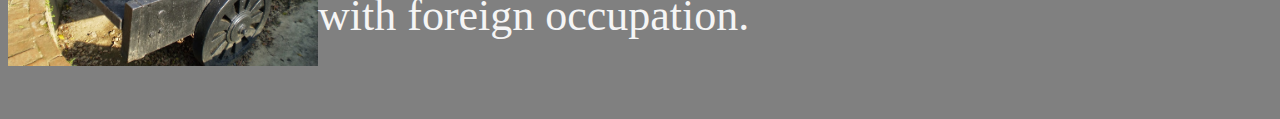
<file: travel2.html>
i<!DOCTYPE html>
<html>
  <head>
    <title>My Hobby Page</title>
    <meta name="viewport" content="width=device-width, initial-scale=1, shrink-to-fit=no">
    <link rel="stylesheet" href="https://maxcdn.bootstrapcdn.com/bootstrap/4.0.0-beta/css/bootstrap.min.css" integrity="sha384-/Y6pD6FV/Vv2HJnA6t+vslU6fwYXjCFtcEpHbNJ0lyAFsXTsjBbfaDjzALeQsN6M" crossorigin="anonymous">
    <link rel="stylesheet" type="text/css" href="hobby_page.css">
    <meta charset="UTF-8">
  </head>
  <body>

    <div class="container">
      <div class="row">
        <div class="col-xs-8 col-sm-7">
        </div>
        <div class="col-xs-4 col-sm-5">
          <nav class="navbar navbar-expand-lg navbar-light">
            <button class="navbar-toggler" type="button" data-toggle="collapse" data-target="#navbarSupportedContent" aria-controls="navbarSupportedContent" aria-expanded="false" aria-label="Toggle navigation">
              <span class="navbar-toggler-icon"></span>
            </button>
            <div class="collapse navbar-collapse" id="navbarSupportedContent">
              <ul class="navbar-nav mr-auto">
                <li class="nav-item">
                  <a class="nav-link" href="index.html">Home<span class="sr-only">(current)</span></a>
                </li>
                <li class="nav-item">
                  <a class="nav-link" href="bjj.html">Jiujitsu</a>
                </li>
                <li class="nav-item">
                  <a class="nav-link" href="hiking.html">Hiking</a>
                </li>
                <li class="nav-item">
                  <a class="nav-link" href="gaming2.html">Gaming</a>
                </li>
              </ul>
            </div>
          </nav>
        </div>
      </div>
    </div>

    <div class="container">
      <div class="row">
        <div class="col-xs-8 col-sm-5">
          <h1>
            Explore the world!
          </h1>
        </div>
        <div class="col-xs-6 col-sm-9">
        </div>
      </div>
    </div>
    <div class="container">
      <div class="row">
        <div class="col-12">
          <p>
            No matter what corner of the world you're from, I want to visit it! Regardless of your
            country of origin, native tongue or cultural upbringing, we are all just people. We have
            so much to learn from each other!
          </p>
        </div>
      </div>
    </div>
    <div class="container">
      <div class="row">
        <div class="col-xs-12 col-sm-6">
          <picture>
            <img src="from_top.jpg" style="width:100%;">
            <!-- <source media="(min-width: 650px)" srcset="IMG_0853.JPG">
            <source media="(min-width: 465px)" srcset="7ded.jpg"> -->
          </picture>
        </div>
        <div class="col-xs-12 col-sm-6">
          <h3>
            Check out the view from the observation deck of Taipei 101, former tallest building in the world!
          </h3>
          </h3>
        </div>
      </div>
    </div>
    <div class="container">
      <div class="wrap row flipped">
        <div class="col-xs-0 col-sm-6">
          <picture>
            <img src="bridge.jpg" style="width:100%;">
            <!-- <source media="(min-width: 650px)" srcset="IMG_0635.JPG">
            <source media="(min-width: 465px)" srcset="IMG_0635.JPG"> -->
          </picture>
        </div>
        <div class="col-xs-12 col-sm-6">
          <h3>
            Come on, let me give you a little taste of Taiwan!
          </h3>
        </div>
      </div>
    </div>
    <div class="container">
      <div class="wrap row">
        <div class="col-xs6 col-sm-6">
          <picture>
            <img src="mountain_town.jpg" style="width:100%;">
            <!-- <source media="(min-width: 650px)" srcset="IMG_0642.JPG">
            <source media="(min-width: 465px)" srcset="IMG_0642.JPG"> -->
          </picture>
        </div>
        <div class="col-xs-6 col-sm-6">
          <h3>
            Here's a look at life in a tiny mountain village.
          </h3>
        </div>
      </div>
    </div>
    <div class="container">
      <div class="wrap row flipped">
        <div class="col-xs-6 col-sm-6">
          <picture>
          <img src="boar.jpg" style="width:100%;">
            <!-- <source media="(min-width: 650px)" srcset="17201208_10203269697860900_8502158779720950636_n.JPG">
            <source media="(min-width: 465px)" srcset="17201208_10203269697860900_8502158779720950636_n.jpg"> -->
          </picture>
        </div>
        <div class="col-xs-6 col-sm-6">
          <h3>
            This guy's a member of one of Taiwan's aboriginal tribes. He's cooking up some boar sausage, yum!
          </h3>
          </h3>
        </div>
      </div>
    </div>
    <div class="container">
      <div class="wrap row">
        <div class="col-xs6 col-sm-6">
          <picture>
            <img src="cannon.jpg" style="width:100%;">
            <!-- <source media="(min-width: 650px)" srcset="IMG_0642.JPG">
            <source media="(min-width: 465px)" srcset="IMG_0642.JPG"> -->
          </picture>
        </div>
        <div class="col-xs-6 col-sm-6">
          <h3>
            Here's a canon left behind from the days when Japan occupied Taiwan. This little island
            has a lot of history with foreign occupation.
          </h3>
        </div>
      </div>
    </div>
    <script src="https://code.jquery.com/jquery-3.2.1.slim.min.js" integrity="sha384-KJ3o2DKtIkvYIK3UENzmM7KCkRr/rE9/Qpg6aAZGJwFDMVNA/GpGFF93hXpG5KkN" crossorigin="anonymous"></script>
    <script src="https://cdnjs.cloudflare.com/ajax/libs/popper.js/1.11.0/umd/popper.min.js" integrity="sha384-b/U6ypiBEHpOf/4+1nzFpr53nxSS+GLCkfwBdFNTxtclqqenISfwAzpKaMNFNmj4" crossorigin="anonymous"></script>
    <script src="https://maxcdn.bootstrapcdn.com/bootstrap/4.0.0-beta/js/bootstrap.min.js" integrity="sha384-h0AbiXch4ZDo7tp9hKZ4TsHbi047NrKGLO3SEJAg45jXxnGIfYzk4Si90RDIqNm1" crossorigin="anonymous"></script>
  </body>
</html>
</file>
<file: hobby_page.css>
html, body {
  height: 100%;
  width: 100%;
  background-color: gray;
}

h1 {
  background-color: #F5F5F5;
  text-align: center;
  font-style: bold;
  font-size: 4em;
  color: black;
  padding: .113em;
}

.flow {
  display: flex;
  flex-flow: column;
}

h2, h3 {
  font-size: 2.75em;
  line-height: 1.5em;
  font-weight: 400;
  color: #F5F5F5;
}

@media screen and (max-width: 480px) {
    h2, h3 {
      font-size: 2em;
      line-height: 1em;
      font-weight: 400;
      color: #F5F5F5;
    }
}

.wrap {
  display: flex;
  align-items: center;
  padding-bottom: 2%;
  padding-top: 2%;
  text-align: left;
}

.padded {
  border-radius: 50%;
  border: transparent;
  box-shadow: 5px 5px #F5F5F5;
  margin-bottom: 2em;

}

.centered {
  display: flex;
  align-items: center;
  text-align: center;
}

p {
  margin-top: 1em;
  margin-bottom: 1em;
  text-align: justify;
  color: black;
  font-size: 2em;
}

@media screen and (min-width: 1000px) {
  .flipped {
    display: flex;
    flex-direction: row-reverse;
  }
}

ul > li > a {
  font-size: 2em;
  padding-right: 1.5em;
  color: #F5F5F5
}


.links {
  font-size: 2.5em;
  padding-right: 1em;
  color: #F5F5F5
}

.navbar-light .navbar-nav .nav-link {
  color: #F5f5f5;
}
</file>
